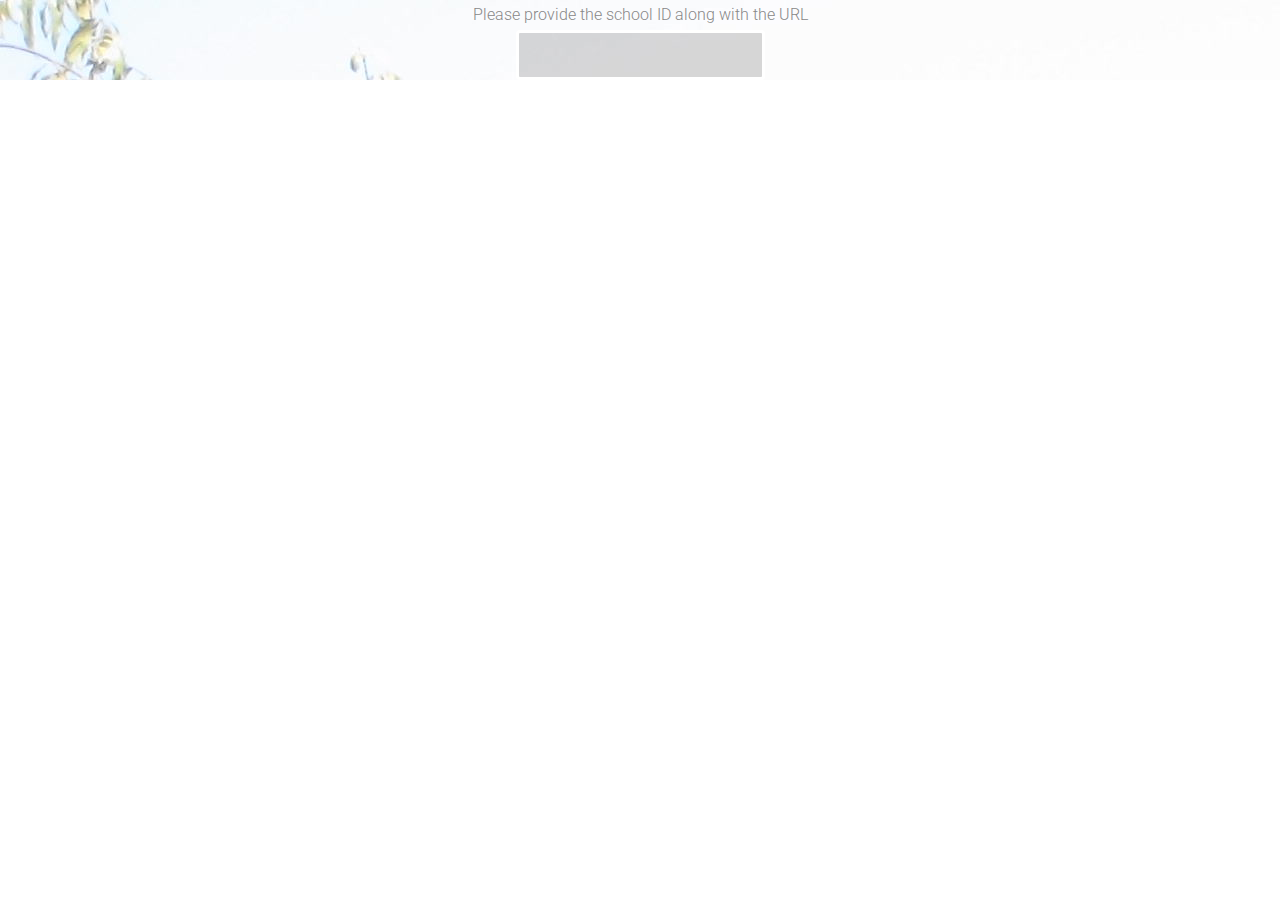
<file: src/main/webapp/index.html>
<!DOCTYPE html>
<html lang="en">

    <head>

        <meta charset="utf-8">
        <meta http-equiv="X-UA-Compatible" content="IE=edge">
        <meta name="viewport" content="width=device-width, initial-scale=1">
        <title>calypso</title>
	
        <!-- CSS -->
        <link rel="stylesheet" href="http://fonts.googleapis.com/css?family=Roboto:400,100,300,500">
        <link rel="stylesheet" href="3rd_Party/bootstrap/css/bootstrap.min.css">
        <link rel="stylesheet" href="3rd_Party/multiselect/css/multiselect.css">
        <link rel="stylesheet" href="3rd_Party/font-awesome/css/font-awesome.min.css">
        <link rel="stylesheet" href="3rd_Party/ui-grid/css/ui-grid.min.css">
		<link rel="stylesheet" href="css/form-elements.css">
        <link rel="stylesheet" href="css/loginstyle.css">

        <!-- HTML5 Shim and Respond.js IE8 support of HTML5 elements and media queries -->
        <!-- WARNING: Respond.js doesn't work if you view the page via file:// -->
        <!--[if lt IE 9]>
            <script src="https://oss.maxcdn.com/libs/html5shiv/3.7.0/html5shiv.js"></script>
            <script src="https://oss.maxcdn.com/libs/respond.js/1.4.2/respond.min.js"></script>
        <![endif]-->

        <!-- Favicon and touch icons -->
        <link rel="shortcut icon" href="ico/favicon.png">
        <link rel="apple-touch-icon-precomposed" sizes="144x144" href="ico/apple-touch-icon-144-precomposed.png">
        <link rel="apple-touch-icon-precomposed" sizes="114x114" href="ico/apple-touch-icon-114-precomposed.png">
        <link rel="apple-touch-icon-precomposed" sizes="72x72" href="ico/apple-touch-icon-72-precomposed.png">
        <link rel="apple-touch-icon-precomposed" href="ico/apple-touch-icon-57-precomposed.png">

		<!-- Javascript -->
        <script src="3rd_Party/jQuery/jquery-1.11.1.min.js"></script>
        <script src="3rd_Party/bootstrap/js/bootstrap.min.js"></script>
        <script src="3rd_Party/jQuery/jquery.backstretch.min.js"></script>
        <script src="3rd_Party/angularjs/angularjs.js"></script>
        <script src="3rd_Party/angularjs/angular-route.js"></script>
        <script src="3rd_Party/angularjs/angular-touch.js"></script>
        <script src="3rd_Party/angularjs/angular-animate.js"></script>
        <script src="3rd_Party/csv/csv.js"></script>
        <script src="3rd_Party/ui-grid/js/ui-grid.min.js"></script>
        <script src="3rd_Party/pdfmake/pdfmake.js"></script>
        <script src="3rd_Party/fonts/vfs_fonts.js"></script>
        <script src="3rd_Party/multiselect/js/multiselect.js"></script>
        
        
        
        <script src="js/config.js"></script>
        <script src="js/index.js"></script>
        <script src="js/scripts.js"></script>
        <script src="js/LoginPage.js"></script>
        <script src="js/services/LoginService.js"></script>
        <script src="js/services/AdminService.js"></script>
        <script src="js/services/StudentService.js"></script>
        <script type="text/javascript" src="js/AdminPageNewRegistration.js"></script>
        <script type="text/javascript" src="js/AdminPageMetaData.js"></script>
        <script type="text/javascript" src="js/AdminPageMarksSheet.js"></script>
        <script type="text/javascript" src="js/AdminPageAttendanceSheet.js"></script>
        <script type="text/javascript" src="js/AdminPageTimeTable.js"></script>
        <script type="text/javascript" src="js/AdminPageMessage.js"></script>
        
        <script type="text/javascript" src="js/StudentMessagePage.js"></script>
        <script type="text/javascript" src="js/StudentProfilePage.js"></script>
        
        <!--[if lt IE 10]>
            <script src="assets/js/placeholder.js"></script>
        <![endif]-->
    </head>

    <body ng-app="calypso" ng-view>

        <!-- Top content -->
        <div class="top-content">
        	
            <div class="inner-bg">
                <div class="container">
                    <!-- <div class="row">
                        <div class="col-sm-8 col-sm-offset-2 text">
                            <h1><strong>Bootstrap</strong> Login Form</h1>
                            <div class="description">
                            	<p>
	                            	This is a free responsive login form made with Bootstrap. 
	                            	Download it on <a href="http://azmind.com"><strong>AZMIND</strong></a>, customize and use it as you like!
                            	</p>
                            </div> 
                        </div> 
                    </div> -->
                    <div class="row" ng-controller="login">
                        <div class="col-sm-6 col-sm-offset-3 form-box">
                        	<div class="form-top">
                        		<div class="form-top-left">
                        			<h3>Login to Calypso</h3>
                            		<p>Enter your username and password to log on:</p>
                        		</div>
                        		<div class="form-top-right">
                        			<i class="fa fa-lock"></i>
                        		</div>
                            </div>
                            <div class="form-bottom">
 								<div style="color: white; background-color:green; text-align: center" ng-show="authenticationSuccess">Authentication Success</div>
                            	<div style="color: white; background-color:red; text-align:center" ng-show="authenticationFailure">Username/Password is wrong</div>
			                    <br/>
			                    <form role="form" action="" method="post" class="login-form">
			                    	<div class="form-group">
			                    		<label class="sr-only" for="form-username">Username</label>
			                        	<input id="username" type="text" ng-model="username" name="form-username" placeholder="Username..." class="form-username form-control" id="form-username">
			                        </div>
			                        <div class="form-group">
			                        	<label class="sr-only" for="form-password">Password</label>
			                        	<input type="password" ng-model="password" name="form-password" placeholder="Password..." class="form-password form-control" id="form-password">
			                        </div>
			                        <button ng-click="Login(); active = !active" class="btn3d btn btn-default btn-lg" prevent-default>Sign in!</button>
			                        <a href="" style="float:right; color:white"> Forgot Password? <b>click here</b></a>
			                    </form>
		                    </div>
                        </div>
                    </div>
                    
                    <!-- <div class="row">
                        <div class="col-sm-6 col-sm-offset-3 social-login">
                        	<h3>...or login with:</h3>
                        	<div class="social-login-buttons">
	                        	<a class="btn btn-link-2" href="#">
	                        		<i class="fa fa-facebook"></i> Facebook
	                        	</a>
	                        	<a class="btn btn-link-2" href="#">
	                        		<i class="fa fa-twitter"></i> Twitter
	                        	</a>
	                        	<a class="btn btn-link-2" href="#">
	                        		<i class="fa fa-google-plus"></i> Google Plus
	                        	</a>
                        	</div>
                        </div>
                    </div> -->
                </div>
            </div>
            
            
        </div>

    </body>

</html>
</file>
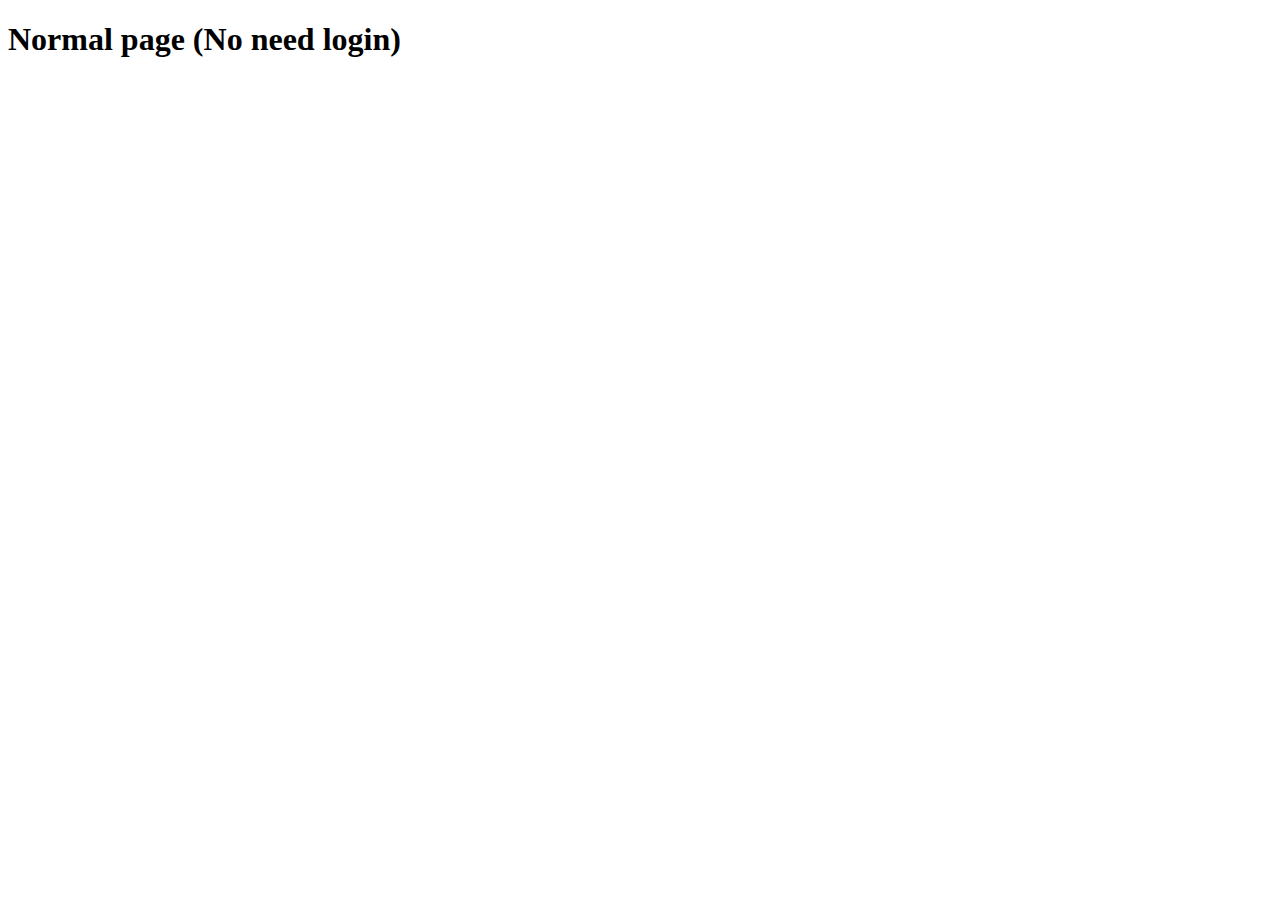
<file: src/main/resources/templates/about.html>
<!DOCTYPE HTML>
<html xmlns:th="http://www.thymeleaf.org">
<head>
    <div th:replace="fragments/header :: header-css"/>
</head>
<body>

<div th:replace="fragments/header :: header"/>

<div class="container">

    <div class="starter-template">
        <h1>Normal page (No need login)</h1>
    </div>

</div>
<!-- /.container -->

<div th:replace="fragments/footer :: footer"/>

</body>
</html>
</file>
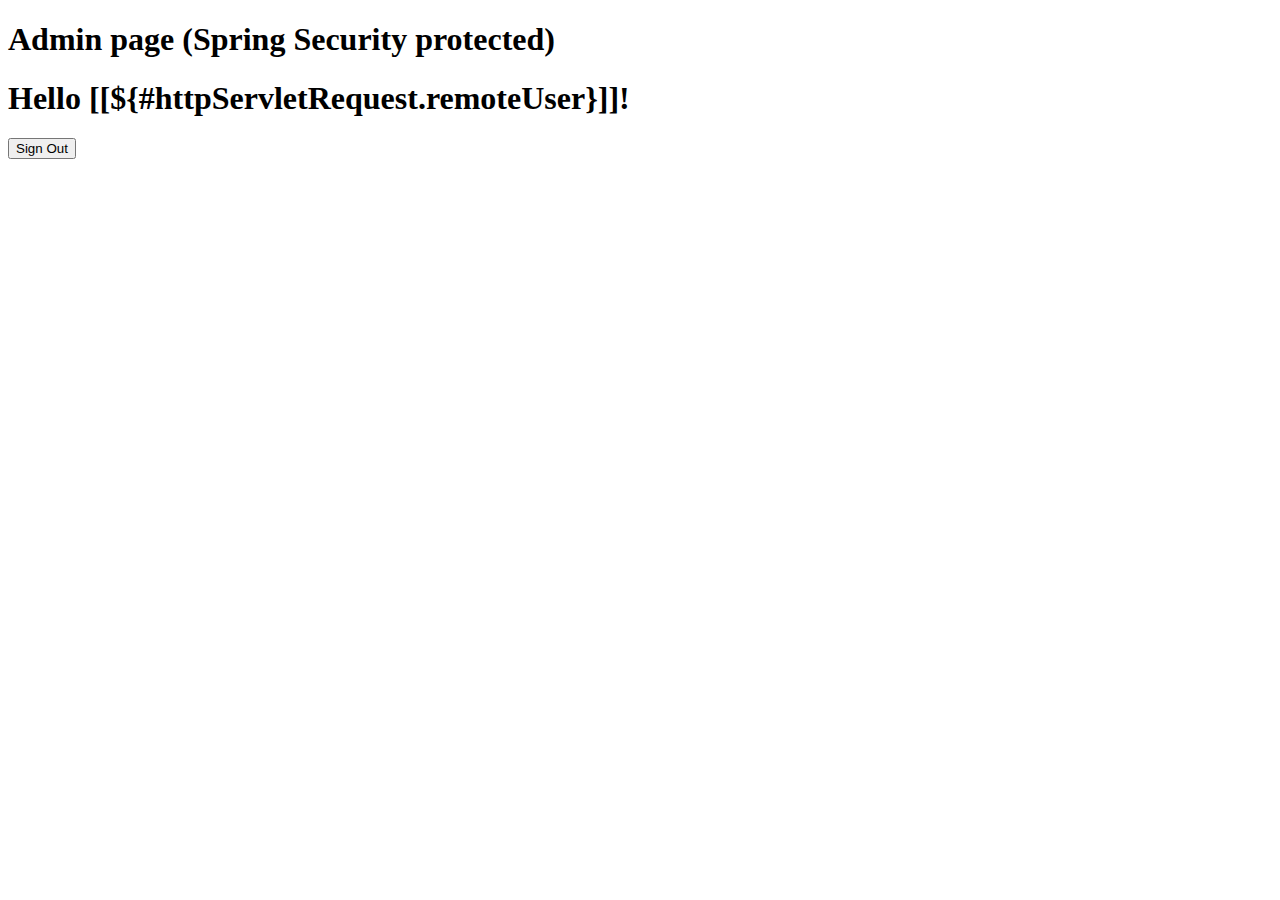
<file: src/main/resources/templates/admin.html>
<!DOCTYPE HTML>
<html xmlns:th="http://www.thymeleaf.org">
<head>
    <div th:replace="fragments/header :: header-css"/>
</head>
<body>

<div th:replace="fragments/header :: header"/>

<div class="container">

    <div class="starter-template">
        <h1>Admin page (Spring Security protected)</h1>

        <h1 th:inline="text">Hello [[${#httpServletRequest.remoteUser}]]!</h1>
        <form th:action="@{/logout}" method="post">
            <input type="submit" value="Sign Out"/>
        </form>

    </div>

</div>
<!-- /.container -->

<div th:replace="fragments/footer :: footer"/>

</body>
</html>
</file>
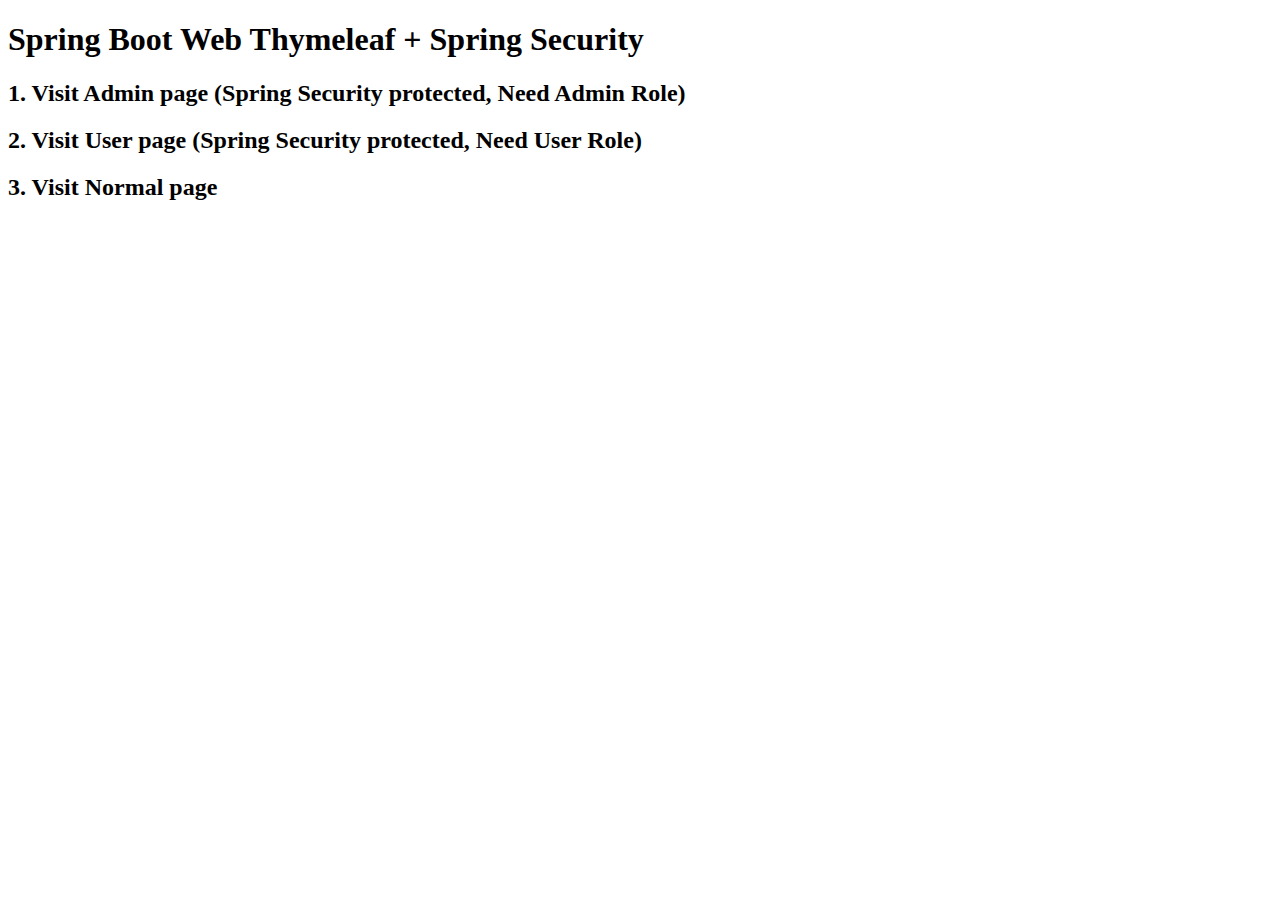
<file: src/main/resources/templates/home.html>
<!DOCTYPE HTML>
<html xmlns:th="http://www.thymeleaf.org">
<head>
    <title>Spring Boot Thymeleaf + Spring Security</title>

    <div th:replace="fragments/header :: header-css"/>

</head>
<body>

<div th:replace="fragments/header :: header"/>

<div class="container">

    <div class="starter-template">
        <h1>Spring Boot Web Thymeleaf + Spring Security</h1>
        <h2>1. Visit <a th:href="@{/admin}">Admin page (Spring Security protected, Need Admin Role)</a></h2>
        <h2>2. Visit <a th:href="@{/user}">User page (Spring Security protected, Need User Role)</a></h2>
        <h2>3. Visit <a th:href="@{/about}">Normal page</a></h2>
    </div>

</div>
<!-- /.container -->

<div th:replace="fragments/footer :: footer"/>

</body>
</html>
</file>
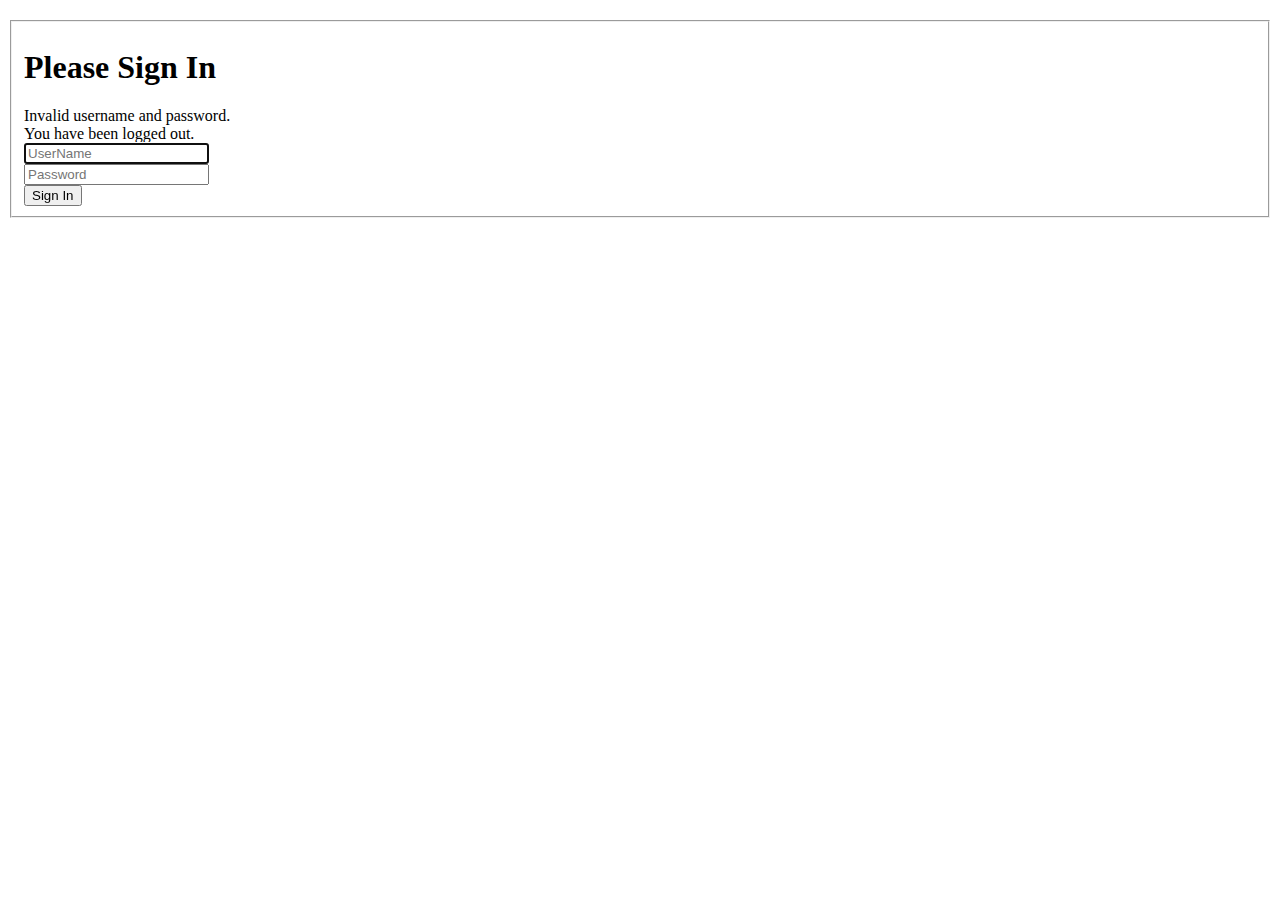
<file: src/main/resources/templates/login.html>
<!DOCTYPE html>
<html xmlns="http://www.w3.org/1999/xhtml" xmlns:th="http://www.thymeleaf.org"
>
<head>
    <title>Spring Security Example </title>
    <div th:replace="fragments/header :: header-css"/>
</head>
<body>

<div th:replace="fragments/header :: header"/>

<div class="container">

    <div class="row" style="margin-top:20px">
        <div class="col-xs-12 col-sm-8 col-md-6 col-sm-offset-2 col-md-offset-3">
            <form th:action="@{/login}" method="post">
                <fieldset>
                    <h1>Please Sign In</h1>

                    <div th:if="${param.error}">
                        <div class="alert alert-danger">
                            Invalid username and password.
                        </div>
                    </div>
                    <div th:if="${param.logout}">
                        <div class="alert alert-info">
                            You have been logged out.
                        </div>
                    </div>

                    <div class="form-group">
                        <input type="text" name="username" id="username" class="form-control input-lg"
                               placeholder="UserName" required="true" autofocus="true"/>
                    </div>
                    <div class="form-group">
                        <input type="password" name="password" id="password" class="form-control input-lg"
                               placeholder="Password" required="true"/>
                    </div>

                    <div class="row">
                        <div class="col-xs-6 col-sm-6 col-md-6">
                            <input type="submit" class="btn btn-lg btn-primary btn-block" value="Sign In"/>
                        </div>
                        <div class="col-xs-6 col-sm-6 col-md-6">
                        </div>
                    </div>
                </fieldset>
            </form>
        </div>
    </div>

</div>

<div th:replace="fragments/footer :: footer"/>

</body>
</html>
</file>
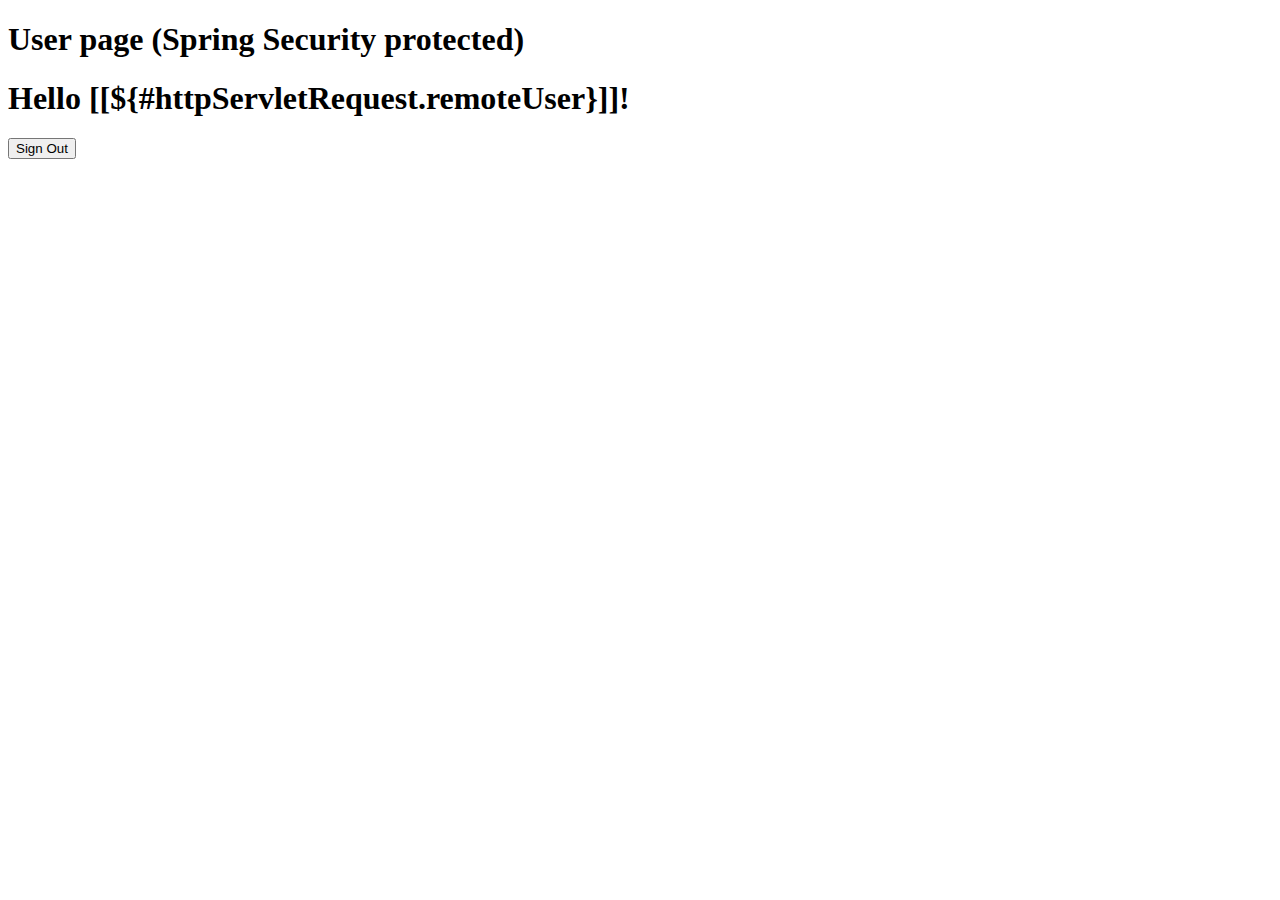
<file: src/main/resources/templates/user.html>
<!DOCTYPE HTML>
<html xmlns:th="http://www.thymeleaf.org">
<head>
    <div th:replace="fragments/header :: header-css"/>
</head>
<body>

<div th:replace="fragments/header :: header"/>

<div class="container">

    <div class="starter-template">
        <h1>User page (Spring Security protected)</h1>

        <h1 th:inline="text">Hello [[${#httpServletRequest.remoteUser}]]!</h1>
        <form th:action="@{/logout}" method="post">
            <input type="submit" value="Sign Out"/>
        </form>

    </div>

</div>
<!-- /.container -->
<div th:replace="fragments/footer :: footer"/>

</body>
</html>
</file>
<file: src/main/webapp/3rd_Party/multiselect/css/multiselect.css>
/* 
 * Don't modify things marked with ! - unless you know what you're doing
 */

/* ! vertical layout */
.multiSelect .vertical {
    float: none;        
}

/* ! horizontal layout */
.multiSelect .horizontal:not(.multiSelectGroup) {
    float: left;
}

/* ! create a "row" */
.multiSelect .line {
    padding:  2px 0px 4px 0px;
    max-height: 30px;   
    overflow: hidden;
    box-sizing: content-box;
}

/* ! create a "column" */
.multiSelect .acol {
    display: inline-block;    
    min-width: 12px;
}

/* ! */
.multiSelect .inlineBlock {
    display: inline-block;
}

/* the multiselect button */
.multiSelect > button {
    display: inline-block;
    position: relative;
    text-align: center;    
    cursor: pointer;
    border: 1px solid #c6c6c6;    
    padding: 1px 8px 1px 8px;    
    font-size: 14px;
    min-height : 38px !important;
    border-radius: 4px;
    color: #555;   
    -webkit-user-select: none;
    -moz-user-select: none;
    -ms-user-select: none;
    -o-user-select: none;
    user-select: none; 
    white-space:normal;
    background-color: #fff;
    background-image: linear-gradient(#fff, #f7f7f7);      
}

/* button: hover */
.multiSelect > button:hover {    
    background-image: linear-gradient(#fff, #e9e9e9);    
}

/* button: disabled */
.multiSelect > button:disabled {
    background-image: linear-gradient(#fff, #fff);      
    border: 1px solid #ddd;    
    color: #999;
}

/* button: clicked */
.multiSelect .buttonClicked {
    box-shadow: 0 2px 5px rgba(0, 0, 0, 0.15) inset, 0 1px 2px rgba(0, 0, 0, 0.05);
}

/* labels on the button */
.multiSelect .buttonLabel {
    display: inline-block;
    padding: 5px 0px 5px 0px; 
}

/* downward pointing arrow */
.multiSelect .caret {
    display: inline-block;
    width: 0;
    height: 0;
    margin: 0px 0px 1px 12px  !important;    
    vertical-align: middle;
    border-top: 4px solid #333;
    border-right: 4px solid transparent;
    border-left: 4px solid transparent;
    border-bottom: 0 dotted; 
}

/* the main checkboxes and helper layer */
.multiSelect .checkboxLayer {
    background-color: #fff;
    position: absolute;
    z-index: 999;
    border: 1px solid rgba(0, 0, 0, 0.15);
    border-radius: 4px;
    -webkit-box-shadow: 0 6px 12px rgba(0, 0, 0, 0.175);
    box-shadow: 0 6px 12px rgba(0, 0, 0, 0.175);    
    min-width:278px;
    display: none !important;    
}

/* container of helper elements */
.multiSelect .helperContainer {
    border-bottom: 1px solid #ddd;
    padding: 8px 8px 0px 8px;    
}

/* helper buttons (select all, none, reset); */
.multiSelect .helperButton {
    display: inline;
    text-align: center;
    cursor: pointer;
    border: 1px solid #ccc;
    height: 26px;
    font-size: 13px;
    border-radius: 2px;
    color: #666;    
    background-color: #f1f1f1;
    line-height: 1.6;
    margin: 0px 0px 8px 0px;
}

.multiSelect .helperButton.reset{
    float: right;
}

.multiSelect .helperButton:not( .reset ) {
    margin-right: 4px;    
}

/* clear button */
.multiSelect .clearButton {
    position: absolute;
    display: inline;
    text-align: center;
    cursor: pointer;
    border: 1px solid #ccc;
    height: 22px;
    width: 22px;
    font-size: 13px;
    border-radius: 2px;
    color: #666;    
    background-color: #f1f1f1;
    line-height: 1.4;
    right : 2px;
    top: 4px;
}

/* filter */
.multiSelect .inputFilter {
    border-radius: 2px; 
    border: 1px solid #ccc;
    height: 26px;
    font-size: 14px;
    width:100%;    
    padding-left:7px;
    -webkit-box-sizing: border-box; /* Safari/Chrome, other WebKit */
    -moz-box-sizing: border-box;    /* Firefox, other Gecko */
    box-sizing: border-box;         /* Opera/IE 8+ */    
    color: #888;
    margin: 0px 0px 8px 0px;
    -webkit-box-shadow: inset 0 1px 1px rgba(0, 0, 0, .075);
            box-shadow: inset 0 1px 1px rgba(0, 0, 0, .075);
}

/* helper elements on hover & focus */
.multiSelect .clearButton:hover,
.multiSelect .helperButton:hover {
    border: 1px solid #ccc;
    color: #999;    
    background-color: #f4f4f4;    
}
.multiSelect .helperButton:disabled {
    color: #ccc;    
    border: 1px solid #ddd;
}

.multiSelect .clearButton:focus,
.multiSelect .helperButton:focus,
.multiSelect .inputFilter:focus {
    border: 1px solid #66AFE9 !important;
    outline: 0;
    -webkit-box-shadow: inset 0 0 1px rgba(0,0,0,.065), 0 0 5px rgba(102, 175, 233, .6) !important;
            box-shadow: inset 0 0 1px rgba(0,0,0,.065), 0 0 5px rgba(102, 175, 233, .6) !important;
}

/* container of multi select items */
.multiSelect .checkBoxContainer {
    display: block;
    padding: 8px;   
    overflow: hidden;
}

/* ! to show / hide the checkbox layer above */
.multiSelect .show {
    display: block !important;
}

/* item labels */
.multiSelect .multiSelectItem {
    display: block;
    padding: 3px;
    color: #444;       
    white-space: nowrap;
    -webkit-user-select: none;
    -moz-user-select: none;
    -ms-user-select: none;
    -o-user-select: none;
    user-select: none;      
    border: 1px solid transparent;
    position: relative;
    min-width:278px;    
    min-height: 32px;    
}

/* Styling on selected items */
.multiSelect .multiSelectItem:not(.multiSelectGroup).selected
{
    background-image: linear-gradient( #e9e9e9, #f1f1f1 );    
    color: #555;        
    cursor: pointer;        
    border-top: 1px solid #e4e4e4;
    border-left: 1px solid #e4e4e4;    
    border-right: 1px solid #d9d9d9;            
}

.multiSelect .multiSelectItem .acol label {
    display: inline-block;
    padding-right: 30px;    
    margin: 0px;
    font-weight: normal;    
    line-height: normal;
}

/* item labels focus on mouse hover */
.multiSelect .multiSelectItem:hover, 
.multiSelect .multiSelectGroup:hover {
    background-image: linear-gradient( #c1c1c1, #999 ) !important;    
    color: #fff !important;    
    cursor: pointer;        
    border: 1px solid #ccc !important;
}

/* item labels focus using keyboard */
.multiSelect .multiSelectFocus { 
    background-image: linear-gradient( #c1c1c1, #999 ) !important;    
    color: #fff !important;    
    cursor: pointer;        
    border: 1px solid #ccc !important;
}

/* change mouse pointer into the pointing finger */
.multiSelect .multiSelectItem span:hover, 
.multiSelect .multiSelectGroup span:hover
{    
    cursor: pointer;  
}

/* ! group labels */
.multiSelect .multiSelectGroup {    
    display: block;
    clear: both;
}

/* right-align the tick mark (&#10004;) */
.multiSelect .tickMark {
    display:inline-block; 
    position: absolute; 
    right: 10px; 
    top: 7px;
    font-size: 10px;          
}

/* hide the original HTML checkbox away */
.multiSelect .checkbox {    
    color: #ddd !important;    
    position: absolute;
    left: -9999px;
    cursor: pointer;    
}

/* checkboxes currently disabled */
.multiSelect .disabled, 
.multiSelect .disabled:hover,
.multiSelect .disabled label input:hover ~ span {
    color: #c4c4c4 !important;
    cursor: not-allowed !important;
}

/* If you use images in button / checkbox label, you might want to change the image style here. */
.multiSelect img {
    vertical-align: middle;
    margin-bottom:0px;
    max-height: 22px;
    max-width:22px;
}
Contact GitHub API Training Shop Blog About
© 2017 GitHub, Inc. Terms Privacy Security Status Help
</file>
<file: src/main/webapp/css/form-elements.css>
input[type="text"], 
input[type="password"], 
textarea, 
textarea.form-control {
	height: 50px;
    margin: 0;
    padding: 0 20px;
    vertical-align: middle;
    background: #fff;
    border: 3px solid #fff;
    font-family: 'Roboto', sans-serif;
    font-size: 16px;
    font-weight: 300;
    line-height: 50px;
    color: #888;
    -moz-border-radius: 4px; -webkit-border-radius: 4px; border-radius: 4px;
    -moz-box-shadow: none; -webkit-box-shadow: none; box-shadow: none;
    -o-transition: all .3s; -moz-transition: all .3s; -webkit-transition: all .3s; -ms-transition: all .3s; transition: all .3s;
}

textarea, 
textarea.form-control {
	padding-top: 10px;
	padding-bottom: 10px;
	line-height: 30px;
}

input[type="text"]:focus, 
input[type="password"]:focus, 
textarea:focus, 
textarea.form-control:focus {
	outline: 0;
	background: #fff;
    border: 3px solid #fff;
    -moz-box-shadow: none; -webkit-box-shadow: none; box-shadow: none;
}

input[type="text"]:-moz-placeholder, input[type="password"]:-moz-placeholder, 
textarea:-moz-placeholder, textarea.form-control:-moz-placeholder { color: #888; }

input[type="text"]:-ms-input-placeholder, input[type="password"]:-ms-input-placeholder, 
textarea:-ms-input-placeholder, textarea.form-control:-ms-input-placeholder { color: #888; }

input[type="text"]::-webkit-input-placeholder, input[type="password"]::-webkit-input-placeholder, 
textarea::-webkit-input-placeholder, textarea.form-control::-webkit-input-placeholder { color: #888; }



button.btn {
	height: 50px;
    margin: 0;
    padding: 0 20px;
    vertical-align: middle;
    background: #de615e;
    border: 0;
    font-family: 'Roboto', sans-serif;
    font-size: 16px;
    font-weight: 300;
    line-height: 50px;
    color: #fff;
    -moz-border-radius: 4px; -webkit-border-radius: 4px; border-radius: 4px;
    text-shadow: none;
    -moz-box-shadow: none; -webkit-box-shadow: none; box-shadow: none;
    -o-transition: all .3s; -moz-transition: all .3s; -webkit-transition: all .3s; -ms-transition: all .3s; transition: all .3s;
}

button.btn:hover { opacity: 0.6; color: #fff; }

button.btn:active { outline: 0; opacity: 0.6; color: #fff; -moz-box-shadow: none; -webkit-box-shadow: none; box-shadow: none; }

button.btn:focus { outline: 0; opacity: 0.6; background: #de615e; color: #fff; }

button.btn:active:focus, button.btn.active:focus { outline: 0; opacity: 0.6; background: black; color: #fff; }

.btn3d {
    transition:all .08s linear;
    position:relative;
    outline:medium none;
    -moz-outline-style:none;
    border:0px;
    margin-right:10px;
    margin-top:15px;
}
.btn3d:focus {
    outline:medium none;
    -moz-outline-style:none;
}
.btn3d:active {
    top:9px;
}
.btn-default {
    box-shadow:0 0 0 1px #ebebeb inset, 0 0 0 2px rgba(255,255,255,0.15) inset, 0 8px 0 0 #adadad, 0 8px 0 1px rgba(0,0,0,0.4), 0 8px 8px 1px rgba(0,0,0,0.5);
    background-color:#fff;
}
</file>
<file: src/main/webapp/css/loginstyle.css>
body {
    font-family: 'Roboto', sans-serif;
    font-size: 16px;
    font-weight: 300;
    color: #888;
    line-height: 30px;
    text-align: center;
}

strong { font-weight: 500; }

a, a:hover, a:focus {
	color: #de615e;
	text-decoration: none;
    -o-transition: all .3s; -moz-transition: all .3s; -webkit-transition: all .3s; -ms-transition: all .3s; transition: all .3s;
}

h1, h2 {
	margin-top: 10px;
	font-size: 38px;
    font-weight: 100;
    color: #555;
    line-height: 50px;
}

h3 {
	font-size: 22px;
    font-weight: 300;
    color: #555;
    line-height: 30px;
}

img { max-width: 100%; }

::-moz-selection { background: #de615e; color: #fff; text-shadow: none; }
::selection { background: #de615e; color: #fff; text-shadow: none; }


.btn-link-1 {
	display: inline-block;
	height: 50px;
	margin: 5px;
	padding: 16px 20px 0 20px;
	background: #de615e;
	font-size: 16px;
    font-weight: 300;
    line-height: 16px;
    color: #fff;
    -moz-border-radius: 4px; -webkit-border-radius: 4px; border-radius: 4px;
}
.btn-link-1:hover, .btn-link-1:focus, .btn-link-1:active { outline: 0; opacity: 0.6; color: #fff; }

.btn-link-1.btn-link-1-facebook { background: #4862a3; }
.btn-link-1.btn-link-1-twitter { background: #55acee; }
.btn-link-1.btn-link-1-google-plus { background: #dd4b39; }

.btn-link-1 i {
	padding-right: 5px;
	vertical-align: middle;
	font-size: 20px;
	line-height: 20px;
}

.btn-link-2 {
	display: inline-block;
	height: 50px;
	margin: 5px;
	padding: 15px 20px 0 20px;
	background: rgba(0, 0, 0, 0.3);
	border: 1px solid #fff;
	font-size: 16px;
    font-weight: 300;
    line-height: 16px;
    color: #fff;
    -moz-border-radius: 4px; -webkit-border-radius: 4px; border-radius: 4px;
}
.btn-link-2:hover, .btn-link-2:focus, 
.btn-link-2:active, .btn-link-2:active:focus { outline: 0; opacity: 0.6; background: rgba(0, 0, 0, 0.3); color: #fff; }


/***** Top content *****/

.inner-bg {
    padding: 100px 0 170px 0;
}

.top-content .text {
	color: #fff;
}

.top-content .text h1 { color: #fff; }

.top-content .description {
	margin: 20px 0 10px 0;
}

.top-content .description p { opacity: 0.8; }

.top-content .description a {
	color: #fff;
}
.top-content .description a:hover, 
.top-content .description a:focus { border-bottom: 1px dotted #fff; }

.form-box {
	margin-top: 35px;
}

.form-top {
	overflow: hidden;
	padding: 0 25px 15px 25px;
	background: #444;
	background: rgba(0, 0, 0, 0.65);
	-moz-border-radius: 4px 4px 0 0; -webkit-border-radius: 4px 4px 0 0; border-radius: 4px 4px 0 0;
	text-align: left;
}

.form-top-left {
	float: left;
	width: 75%;
	padding-top: 25px;
}

.form-top-left h3 { margin-top: 0; color: #fff; }
.form-top-left p { opacity: 0.8; color: #fff; }

.form-top-right {
	float: left;
	width: 25%;
	padding-top: 5px;
	font-size: 66px;
	color: #fff;
	line-height: 100px;
	text-align: right;
	opacity: 0.3;
}

.form-bottom {
	padding: 25px 25px 30px 25px;
	background: #444;
	background: rgba(0, 0, 0, 0.6);
	-moz-border-radius: 0 0 4px 4px; -webkit-border-radius: 0 0 4px 4px; border-radius: 0 0 4px 4px;
	text-align: left;
}

.form-bottom form textarea {
	height: 100px;
}

.form-bottom form button.btn {
	width: 100%;
}

.form-bottom form .input-error {
	border-color: #de615e;
}

.social-login {
	margin-top: 35px;
}

.social-login h3 {
	color: #fff;
}

.social-login-buttons {
	margin-top: 25px;
}


/***** Media queries *****/

@media (min-width: 992px) and (max-width: 1199px) {}

@media (min-width: 768px) and (max-width: 991px) {}

@media (max-width: 767px) {
	
	.inner-bg { padding: 60px 0 110px 0; }

}

@media (max-width: 415px) {
	
	h1, h2 { font-size: 32px; }

}
</file>
<file: src/main/webapp/3rd_Party/ui-grid/css/ui-grid.min.css>
/*!
 * ui-grid - v4.0.6 - 2017-06-14
 * Copyright (c) 2017 ; License: MIT 
 */#ui-grid-twbs #ui-grid-twbs .form-horizontal .form-group:before,#ui-grid-twbs #ui-grid-twbs .form-horizontal .form-group:after,#ui-grid-twbs #ui-grid-twbs .btn-toolbar:before,#ui-grid-twbs #ui-grid-twbs .btn-toolbar:after,#ui-grid-twbs #ui-grid-twbs .btn-group-vertical>.btn-group:before,#ui-grid-twbs #ui-grid-twbs .btn-group-vertical>.btn-group:after{content:" ";display:table}#ui-grid-twbs #ui-grid-twbs .form-horizontal .form-group:after,#ui-grid-twbs #ui-grid-twbs .btn-toolbar:after,#ui-grid-twbs #ui-grid-twbs .btn-group-vertical>.btn-group:after{clear:both}.ui-grid{border:1px solid #d4d4d4;box-sizing:content-box;-webkit-border-radius:0;-moz-border-radius:0;border-radius:0;-webkit-transform:translateZ(0);-moz-transform:translateZ(0);-o-transform:translateZ(0);-ms-transform:translateZ(0);transform:translateZ(0)}.ui-grid-vertical-bar{position:absolute;right:0;width:0}.ui-grid-header-cell:not(:last-child) .ui-grid-vertical-bar,.ui-grid-cell:not(:last-child) .ui-grid-vertical-bar{width:1px}.ui-grid-scrollbar-placeholder{background-color:transparent}.ui-grid-header-cell:not(:last-child) .ui-grid-vertical-bar{background-color:#d4d4d4}.ui-grid-cell:not(:last-child) .ui-grid-vertical-bar{background-color:#d4d4d4}.ui-grid-header-cell:last-child .ui-grid-vertical-bar{right:-1px;width:1px;background-color:#d4d4d4}.ui-grid-clearfix:before,.ui-grid-clearfix:after{content:"";display:table}.ui-grid-clearfix:after{clear:both}.ui-grid-invisible{visibility:hidden}.ui-grid-contents-wrapper{position:relative;height:100%;width:100%}.ui-grid-sr-only{position:absolute;width:1px;height:1px;margin:-1px;padding:0;overflow:hidden;clip:rect(0, 0, 0, 0);border:0}.ui-grid-top-panel-background{background:#f3f3f3;background:-webkit-gradient(linear, left bottom, left top, color-stop(0, #eee), color-stop(1, #fff));background:-ms-linear-gradient(bottom, #eee, #fff);background:-moz-linear-gradient(center bottom, #eee 0, #fff 100%);background:-o-linear-gradient(#fff, #eee);filter:progid:DXImageTransform.Microsoft.gradient(startColorstr='#ffffff', endColorstr='#eeeeee', GradientType=0)}.ui-grid-header{border-bottom:1px solid #d4d4d4;box-sizing:border-box}.ui-grid-top-panel{position:relative;overflow:hidden;font-weight:bold;background:#f3f3f3;background:-webkit-gradient(linear, left bottom, left top, color-stop(0, #eee), color-stop(1, #fff));background:-ms-linear-gradient(bottom, #eee, #fff);background:-moz-linear-gradient(center bottom, #eee 0, #fff 100%);background:-o-linear-gradient(#fff, #eee);filter:progid:DXImageTransform.Microsoft.gradient(startColorstr='#ffffff', endColorstr='#eeeeee', GradientType=0);-webkit-border-top-right-radius:-1px;-webkit-border-bottom-right-radius:0;-webkit-border-bottom-left-radius:0;-webkit-border-top-left-radius:-1px;-moz-border-radius-topright:-1px;-moz-border-radius-bottomright:0;-moz-border-radius-bottomleft:0;-moz-border-radius-topleft:-1px;border-top-right-radius:-1px;border-bottom-right-radius:0;border-bottom-left-radius:0;border-top-left-radius:-1px;-moz-background-clip:padding-box;-webkit-background-clip:padding-box;background-clip:padding-box}.ui-grid-header-viewport{overflow:hidden}.ui-grid-header-canvas:before,.ui-grid-header-canvas:after{content:"";display:table;line-height:0}.ui-grid-header-canvas:after{clear:both}.ui-grid-header-cell-wrapper{position:relative;display:table;box-sizing:border-box;height:100%}.ui-grid-header-cell-row{display:table-row;position:relative}.ui-grid-header-cell{position:relative;box-sizing:border-box;background-color:inherit;border-right:1px solid;border-color:#d4d4d4;display:table-cell;-webkit-user-select:none;-moz-user-select:none;-ms-user-select:none;user-select:none;width:0}.ui-grid-header-cell:last-child{border-right:0}.ui-grid-header-cell .sortable{cursor:pointer}.ui-grid-header-cell .ui-grid-sort-priority-number{margin-left:-8px}.ui-grid-header .ui-grid-vertical-bar{top:0;bottom:0}.ui-grid-column-menu-button{position:absolute;right:1px;top:0}.ui-grid-column-menu-button .ui-grid-icon-angle-down{vertical-align:sub}.ui-grid-column-menu-button-last-col{margin-right:25px}.ui-grid-column-menu{position:absolute}.ui-grid-column-menu .ui-grid-menu .ui-grid-menu-mid.ng-hide-add,.ui-grid-column-menu .ui-grid-menu .ui-grid-menu-mid.ng-hide-remove{-webkit-transition:all .05s linear;-moz-transition:all .05s linear;-o-transition:all .05s linear;transition:all .05s linear;display:block !important}.ui-grid-column-menu .ui-grid-menu .ui-grid-menu-mid.ng-hide-add.ng-hide-add-active,.ui-grid-column-menu .ui-grid-menu .ui-grid-menu-mid.ng-hide-remove{-webkit-transform:translateY(-100%);-moz-transform:translateY(-100%);-o-transform:translateY(-100%);-ms-transform:translateY(-100%);transform:translateY(-100%)}.ui-grid-column-menu .ui-grid-menu .ui-grid-menu-mid.ng-hide-add,.ui-grid-column-menu .ui-grid-menu .ui-grid-menu-mid.ng-hide-remove.ng-hide-remove-active{-webkit-transform:translateY(0);-moz-transform:translateY(0);-o-transform:translateY(0);-ms-transform:translateY(0);transform:translateY(0)}.ui-grid-menu-button .ui-grid-menu .ui-grid-menu-mid.ng-hide-add,.ui-grid-menu-button .ui-grid-menu .ui-grid-menu-mid.ng-hide-remove{-webkit-transition:all .05s linear;-moz-transition:all .05s linear;-o-transition:all .05s linear;transition:all .05s linear;display:block !important}.ui-grid-menu-button .ui-grid-menu .ui-grid-menu-mid.ng-hide-add.ng-hide-add-active,.ui-grid-menu-button .ui-grid-menu .ui-grid-menu-mid.ng-hide-remove{-webkit-transform:translateY(-100%);-moz-transform:translateY(-100%);-o-transform:translateY(-100%);-ms-transform:translateY(-100%);transform:translateY(-100%)}.ui-grid-menu-button .ui-grid-menu .ui-grid-menu-mid.ng-hide-add,.ui-grid-menu-button .ui-grid-menu .ui-grid-menu-mid.ng-hide-remove.ng-hide-remove-active{-webkit-transform:translateY(0);-moz-transform:translateY(0);-o-transform:translateY(0);-ms-transform:translateY(0);transform:translateY(0)}.ui-grid-filter-container{padding:4px 10px;position:relative}.ui-grid-filter-container .ui-grid-filter-button{position:absolute;top:0;bottom:0;right:0}.ui-grid-filter-container .ui-grid-filter-button [class^="ui-grid-icon"]{position:absolute;top:50%;line-height:32px;margin-top:-16px;right:10px;opacity:.66}.ui-grid-filter-container .ui-grid-filter-button [class^="ui-grid-icon"]:hover{opacity:1}.ui-grid-filter-container .ui-grid-filter-button-select{position:absolute;top:0;bottom:0;right:0}.ui-grid-filter-container .ui-grid-filter-button-select [class^="ui-grid-icon"]{position:absolute;top:50%;line-height:32px;margin-top:-16px;right:0;opacity:.66}.ui-grid-filter-container .ui-grid-filter-button-select [class^="ui-grid-icon"]:hover{opacity:1}input[type="text"].ui-grid-filter-input{padding:0;margin:0;border:0;width:100%;border:1px solid #d4d4d4;-webkit-border-top-right-radius:0;-webkit-border-bottom-right-radius:0;-webkit-border-bottom-left-radius:0;-webkit-border-top-left-radius:0;-moz-border-radius-topright:0;-moz-border-radius-bottomright:0;-moz-border-radius-bottomleft:0;-moz-border-radius-topleft:0;border-top-right-radius:0;border-bottom-right-radius:0;border-bottom-left-radius:0;border-top-left-radius:0;-moz-background-clip:padding-box;-webkit-background-clip:padding-box;background-clip:padding-box}input[type="text"].ui-grid-filter-input:hover{border:1px solid #d4d4d4}select.ui-grid-filter-select{padding:0;margin:0;border:0;width:90%;border:1px solid #d4d4d4;-webkit-border-top-right-radius:0;-webkit-border-bottom-right-radius:0;-webkit-border-bottom-left-radius:0;-webkit-border-top-left-radius:0;-moz-border-radius-topright:0;-moz-border-radius-bottomright:0;-moz-border-radius-bottomleft:0;-moz-border-radius-topleft:0;border-top-right-radius:0;border-bottom-right-radius:0;border-bottom-left-radius:0;border-top-left-radius:0;-moz-background-clip:padding-box;-webkit-background-clip:padding-box;background-clip:padding-box}select.ui-grid-filter-select:hover{border:1px solid #d4d4d4}.ui-grid-filter-cancel-button-hidden select.ui-grid-filter-select{width:100%}.ui-grid-render-container{position:inherit;-webkit-border-top-right-radius:0;-webkit-border-bottom-right-radius:0;-webkit-border-bottom-left-radius:0;-webkit-border-top-left-radius:0;-moz-border-radius-topright:0;-moz-border-radius-bottomright:0;-moz-border-radius-bottomleft:0;-moz-border-radius-topleft:0;border-top-right-radius:0;border-bottom-right-radius:0;border-bottom-left-radius:0;border-top-left-radius:0;-moz-background-clip:padding-box;-webkit-background-clip:padding-box;background-clip:padding-box}.ui-grid-render-container:focus{outline:none}.ui-grid-viewport{min-height:20px;position:relative;overflow-y:scroll;-webkit-overflow-scrolling:touch}.ui-grid-viewport:focus{outline:none !important}.ui-grid-canvas{position:relative;padding-top:1px}.ui-grid-row{clear:both}.ui-grid-row:nth-child(odd) .ui-grid-cell{background-color:#fdfdfd}.ui-grid-row:nth-child(even) .ui-grid-cell{background-color:#f3f3f3}.ui-grid-row:last-child .ui-grid-cell{border-bottom-color:#d4d4d4;border-bottom-style:solid}.ui-grid-no-row-overlay{position:absolute;top:0;bottom:0;left:0;right:0;margin:10%;background:#f3f3f3;background:-webkit-gradient(linear, left bottom, left top, color-stop(0, #eee), color-stop(1, #fff));background:-ms-linear-gradient(bottom, #eee, #fff);background:-moz-linear-gradient(center bottom, #eee 0, #fff 100%);background:-o-linear-gradient(#fff, #eee);filter:progid:DXImageTransform.Microsoft.gradient(startColorstr='#ffffff', endColorstr='#eeeeee', GradientType=0);-webkit-border-top-right-radius:0;-webkit-border-bottom-right-radius:0;-webkit-border-bottom-left-radius:0;-webkit-border-top-left-radius:0;-moz-border-radius-topright:0;-moz-border-radius-bottomright:0;-moz-border-radius-bottomleft:0;-moz-border-radius-topleft:0;border-top-right-radius:0;border-bottom-right-radius:0;border-bottom-left-radius:0;border-top-left-radius:0;-moz-background-clip:padding-box;-webkit-background-clip:padding-box;background-clip:padding-box;border:1px solid #d4d4d4;font-size:2em;text-align:center}.ui-grid-no-row-overlay>*{position:absolute;display:table;margin:auto 0;width:100%;top:0;bottom:0;left:0;right:0;opacity:.66}.ui-grid-cell{overflow:hidden;float:left;background-color:inherit;border-right:1px solid;border-color:#d4d4d4;box-sizing:border-box}.ui-grid-cell:last-child{border-right:0}.ui-grid-cell-contents{padding:5px;-moz-box-sizing:border-box;-webkit-box-sizing:border-box;box-sizing:border-box;white-space:nowrap;-ms-text-overflow:ellipsis;-o-text-overflow:ellipsis;text-overflow:ellipsis;overflow:hidden;height:100%}.ui-grid-cell-contents-hidden{visibility:hidden;width:0;height:0;display:none}.ui-grid-row .ui-grid-cell.ui-grid-row-header-cell{background-color:#f0f0ee;border-bottom:solid 1px #d4d4d4}.ui-grid-footer-panel-background{background:#f3f3f3;background:-webkit-gradient(linear, left bottom, left top, color-stop(0, #eee), color-stop(1, #fff));background:-ms-linear-gradient(bottom, #eee, #fff);background:-moz-linear-gradient(center bottom, #eee 0, #fff 100%);background:-o-linear-gradient(#fff, #eee);filter:progid:DXImageTransform.Microsoft.gradient(startColorstr='#ffffff', endColorstr='#eeeeee', GradientType=0)}.ui-grid-footer-panel{position:relative;border-bottom:1px solid #d4d4d4;border-top:1px solid #d4d4d4;overflow:hidden;font-weight:bold;background:#f3f3f3;background:-webkit-gradient(linear, left bottom, left top, color-stop(0, #eee), color-stop(1, #fff));background:-ms-linear-gradient(bottom, #eee, #fff);background:-moz-linear-gradient(center bottom, #eee 0, #fff 100%);background:-o-linear-gradient(#fff, #eee);filter:progid:DXImageTransform.Microsoft.gradient(startColorstr='#ffffff', endColorstr='#eeeeee', GradientType=0);-webkit-border-top-right-radius:-1px;-webkit-border-bottom-right-radius:0;-webkit-border-bottom-left-radius:0;-webkit-border-top-left-radius:-1px;-moz-border-radius-topright:-1px;-moz-border-radius-bottomright:0;-moz-border-radius-bottomleft:0;-moz-border-radius-topleft:-1px;border-top-right-radius:-1px;border-bottom-right-radius:0;border-bottom-left-radius:0;border-top-left-radius:-1px;-moz-background-clip:padding-box;-webkit-background-clip:padding-box;background-clip:padding-box}.ui-grid-grid-footer{float:left;width:100%}.ui-grid-footer-viewport{overflow:hidden}.ui-grid-footer-canvas{position:relative}.ui-grid-footer-canvas:before,.ui-grid-footer-canvas:after{content:"";display:table;line-height:0}.ui-grid-footer-canvas:after{clear:both}.ui-grid-footer-cell-wrapper{position:relative;display:table;box-sizing:border-box;height:100%}.ui-grid-footer-cell-row{display:table-row}.ui-grid-footer-cell{overflow:hidden;background-color:inherit;border-right:1px solid;border-color:#d4d4d4;box-sizing:border-box;display:table-cell}.ui-grid-footer-cell:last-child{border-right:0}input[type="text"].ui-grid-filter-input{padding:0;margin:0;border:0;width:100%;border:1px solid #d4d4d4;-webkit-border-top-right-radius:0;-webkit-border-bottom-right-radius:0;-webkit-border-bottom-left-radius:0;-webkit-border-top-left-radius:0;-moz-border-radius-topright:0;-moz-border-radius-bottomright:0;-moz-border-radius-bottomleft:0;-moz-border-radius-topleft:0;border-top-right-radius:0;border-bottom-right-radius:0;border-bottom-left-radius:0;border-top-left-radius:0;-moz-background-clip:padding-box;-webkit-background-clip:padding-box;background-clip:padding-box}input[type="text"].ui-grid-filter-input:hover{border:1px solid #d4d4d4}.ui-grid-menu-button{z-index:2;position:absolute;right:0;top:0;background:#f3f3f3;border:1px solid #d4d4d4;cursor:pointer;height:31px;font-weight:normal}.ui-grid-menu-button .ui-grid-icon-container{margin-top:3px}.ui-grid-menu-button .ui-grid-menu{right:0}.ui-grid-menu-button .ui-grid-menu .ui-grid-menu-mid{overflow:scroll;border:1px solid #d4d4d4}.ui-grid-menu{z-index:2;position:absolute;padding:0 10px 20px 10px;cursor:pointer;box-sizing:border-box}.ui-grid-menu .ui-grid-menu-inner{background:#f3f3f3;border:1px solid #d4d4d4;position:relative;white-space:nowrap;-webkit-border-radius:0;-moz-border-radius:0;border-radius:0;-webkit-box-shadow:0 10px 20px rgba(0, 0, 0, 0.2), inset 0 12px 12px -14px rgba(0, 0, 0, 0.2);-moz-box-shadow:0 10px 20px rgba(0, 0, 0, 0.2), inset 0 12px 12px -14px rgba(0, 0, 0, 0.2);box-shadow:0 10px 20px rgba(0, 0, 0, 0.2), inset 0 12px 12px -14px rgba(0, 0, 0, 0.2)}.ui-grid-menu .ui-grid-menu-inner ul{margin:0;padding:0;list-style-type:none}.ui-grid-menu .ui-grid-menu-inner ul li{padding:0}.ui-grid-menu .ui-grid-menu-inner ul li button{min-width:100%;padding:8px;text-align:left;background:transparent;border:none}.ui-grid-menu .ui-grid-menu-inner ul li button:hover,.ui-grid-menu .ui-grid-menu-inner ul li button:focus{-webkit-box-shadow:inset 0 0 14px rgba(0,0,0,0.2);-moz-box-shadow:inset 0 0 14px rgba(0,0,0,0.2);box-shadow:inset 0 0 14px rgba(0,0,0,0.2)}.ui-grid-menu .ui-grid-menu-inner ul li button.ui-grid-menu-item-active{-webkit-box-shadow:inset 0 0 14px rgba(0,0,0,0.2);-moz-box-shadow:inset 0 0 14px rgba(0,0,0,0.2);box-shadow:inset 0 0 14px rgba(0,0,0,0.2);background-color:#cecece}.ui-grid-menu .ui-grid-menu-inner ul li:not(:last-child)>button{border-bottom:1px solid #d4d4d4}.ui-grid-sortarrow{right:5px;position:absolute;width:20px;top:0;bottom:0;background-position:center}.ui-grid-sortarrow.down{-webkit-transform:rotate(180deg);-moz-transform:rotate(180deg);-o-transform:rotate(180deg);-ms-transform:rotate(180deg);transform:rotate(180deg)}@font-face{font-family:'ui-grid';src:url('ui-grid.eot');src:url('ui-grid.eot#iefix') format('embedded-opentype'),url('ui-grid.woff') format('woff'),url('ui-grid.ttf') format('truetype'),url('ui-grid.svg?#ui-grid') format('svg');font-weight:normal;font-style:normal}[class^="ui-grid-icon"]:before,[class*=" ui-grid-icon"]:before{font-family:"ui-grid";font-style:normal;font-weight:normal;speak:none;display:inline-block;text-decoration:inherit;width:1em;margin-right:.2em;text-align:center;font-variant:normal;text-transform:none;line-height:1em;margin-left:.2em}.ui-grid-icon-blank::before{width:1em;content:' '}.ui-grid-icon-plus-squared:before{content:'\c350'}.ui-grid-icon-minus-squared:before{content:'\c351'}.ui-grid-icon-search:before{content:'\c352'}.ui-grid-icon-cancel:before{content:'\c353'}.ui-grid-icon-info-circled:before{content:'\c354'}.ui-grid-icon-lock:before{content:'\c355'}.ui-grid-icon-lock-open:before{content:'\c356'}.ui-grid-icon-pencil:before{content:'\c357'}.ui-grid-icon-down-dir:before{content:'\c358'}.ui-grid-icon-up-dir:before{content:'\c359'}.ui-grid-icon-left-dir:before{content:'\c35a'}.ui-grid-icon-right-dir:before{content:'\c35b'}.ui-grid-icon-left-open:before{content:'\c35c'}.ui-grid-icon-right-open:before{content:'\c35d'}.ui-grid-icon-angle-down:before{content:'\c35e'}.ui-grid-icon-filter:before{content:'\c35f'}.ui-grid-icon-sort-alt-up:before{content:'\c360'}.ui-grid-icon-sort-alt-down:before{content:'\c361'}.ui-grid-icon-ok:before{content:'\c362'}.ui-grid-icon-menu:before{content:'\c363'}.ui-grid-icon-indent-left:before{content:'\e800'}.ui-grid-icon-indent-right:before{content:'\e801'}.ui-grid-icon-spin5:before{content:'\ea61'}.ui-grid[dir=rtl] .ui-grid-header-cell,.ui-grid[dir=rtl] .ui-grid-footer-cell,.ui-grid[dir=rtl] .ui-grid-cell{float:right !important}.ui-grid[dir=rtl] .ui-grid-column-menu-button{position:absolute;left:1px;top:0;right:inherit}.ui-grid[dir=rtl] .ui-grid-cell:first-child,.ui-grid[dir=rtl] .ui-grid-header-cell:first-child,.ui-grid[dir=rtl] .ui-grid-footer-cell:first-child{border-right:0}.ui-grid[dir=rtl] .ui-grid-cell:last-child,.ui-grid[dir=rtl] .ui-grid-header-cell:last-child{border-right:1px solid #d4d4d4;border-left:0}.ui-grid[dir=rtl] .ui-grid-header-cell:first-child .ui-grid-vertical-bar,.ui-grid[dir=rtl] .ui-grid-footer-cell:first-child .ui-grid-vertical-bar,.ui-grid[dir=rtl] .ui-grid-cell:first-child .ui-grid-vertical-bar{width:0}.ui-grid[dir=rtl] .ui-grid-menu-button{z-index:2;position:absolute;left:0;right:auto;background:#f3f3f3;border:1px solid #d4d4d4;cursor:pointer;min-height:27px;font-weight:normal}.ui-grid[dir=rtl] .ui-grid-menu-button .ui-grid-menu{left:0;right:auto}.ui-grid[dir=rtl] .ui-grid-filter-container .ui-grid-filter-button{right:initial;left:0}.ui-grid[dir=rtl] .ui-grid-filter-container .ui-grid-filter-button [class^="ui-grid-icon"]{right:initial;left:10px}.ui-grid-animate-spin{-moz-animation:ui-grid-spin 2s infinite linear;-o-animation:ui-grid-spin 2s infinite linear;-webkit-animation:ui-grid-spin 2s infinite linear;animation:ui-grid-spin 2s infinite linear;display:inline-block}@-moz-keyframes ui-grid-spin{0%{-moz-transform:rotate(0deg);-o-transform:rotate(0deg);-webkit-transform:rotate(0deg);transform:rotate(0deg)}100%{-moz-transform:rotate(359deg);-o-transform:rotate(359deg);-webkit-transform:rotate(359deg);transform:rotate(359deg)}}@-webkit-keyframes ui-grid-spin{0%{-moz-transform:rotate(0deg);-o-transform:rotate(0deg);-webkit-transform:rotate(0deg);transform:rotate(0deg)}100%{-moz-transform:rotate(359deg);-o-transform:rotate(359deg);-webkit-transform:rotate(359deg);transform:rotate(359deg)}}@-o-keyframes ui-grid-spin{0%{-moz-transform:rotate(0deg);-o-transform:rotate(0deg);-webkit-transform:rotate(0deg);transform:rotate(0deg)}100%{-moz-transform:rotate(359deg);-o-transform:rotate(359deg);-webkit-transform:rotate(359deg);transform:rotate(359deg)}}@-ms-keyframes ui-grid-spin{0%{-moz-transform:rotate(0deg);-o-transform:rotate(0deg);-webkit-transform:rotate(0deg);transform:rotate(0deg)}100%{-moz-transform:rotate(359deg);-o-transform:rotate(359deg);-webkit-transform:rotate(359deg);transform:rotate(359deg)}}@keyframes ui-grid-spin{0%{-moz-transform:rotate(0deg);-o-transform:rotate(0deg);-webkit-transform:rotate(0deg);transform:rotate(0deg)}100%{-moz-transform:rotate(359deg);-o-transform:rotate(359deg);-webkit-transform:rotate(359deg);transform:rotate(359deg)}}#ui-grid-twbs #ui-grid-twbs .form-horizontal .form-group:before,#ui-grid-twbs #ui-grid-twbs .form-horizontal .form-group:after,#ui-grid-twbs #ui-grid-twbs .btn-toolbar:before,#ui-grid-twbs #ui-grid-twbs .btn-toolbar:after,#ui-grid-twbs #ui-grid-twbs .btn-group-vertical>.btn-group:before,#ui-grid-twbs #ui-grid-twbs .btn-group-vertical>.btn-group:after{content:" ";display:table}#ui-grid-twbs #ui-grid-twbs .form-horizontal .form-group:after,#ui-grid-twbs #ui-grid-twbs .btn-toolbar:after,#ui-grid-twbs #ui-grid-twbs .btn-group-vertical>.btn-group:after{clear:both}.ui-grid-cell-focus{outline:0;background-color:#b3c4c7}.ui-grid-focuser{position:absolute;left:0;top:0;z-index:-1;width:100%;height:100%}.ui-grid-focuser:focus{border-color:#66afe9;outline:0;-webkit-box-shadow:inset 0 1px 1px rgba(0,0,0,.075), 0 0 8px rgba(102, 175, 233, 0.6);box-shadow:inset 0 1px 1px rgba(0,0,0,.075), 0 0 8px rgba(102, 175, 233, 0.6)}.ui-grid-offscreen{display:block;position:absolute;left:-10000px;top:-10000px;clip:rect(0, 0, 0, 0)}div.ui-grid-cell input{border-radius:inherit;padding:0;width:100%;color:inherit;height:auto;font:inherit;outline:none}div.ui-grid-cell input:focus{color:inherit;outline:none}div.ui-grid-cell input[type="checkbox"]{margin:9px 0 0 6px;width:auto}div.ui-grid-cell input.ng-invalid{border:1px solid #fc8f8f}div.ui-grid-cell input.ng-valid{border:1px solid #d4d4d4}.ui-grid-viewport .ui-grid-empty-base-layer-container{position:absolute;overflow:hidden;pointer-events:none;z-index:-1}.expandableRow .ui-grid-row:nth-child(odd) .ui-grid-cell{background-color:#fdfdfd}.expandableRow .ui-grid-row:nth-child(even) .ui-grid-cell{background-color:#f3f3f3}.ui-grid-cell.ui-grid-disable-selection.ui-grid-row-header-cell{pointer-events:none}.ui-grid-expandable-buttons-cell i{pointer-events:all}.scrollFiller{float:left;border:1px solid #d4d4d4}.ui-grid-tree-header-row{font-weight:bold !important}.movingColumn{position:absolute;top:0;border:1px solid #d4d4d4;box-shadow:inset 0 0 14px rgba(0,0,0,0.2)}.movingColumn .ui-grid-icon-angle-down{display:none}#ui-grid-twbs #ui-grid-twbs .form-horizontal .form-group:before,#ui-grid-twbs #ui-grid-twbs .form-horizontal .form-group:after,#ui-grid-twbs #ui-grid-twbs .btn-toolbar:before,#ui-grid-twbs #ui-grid-twbs .btn-toolbar:after,#ui-grid-twbs #ui-grid-twbs .btn-group-vertical>.btn-group:before,#ui-grid-twbs #ui-grid-twbs .btn-group-vertical>.btn-group:after{content:" ";display:table}#ui-grid-twbs #ui-grid-twbs .form-horizontal .form-group:after,#ui-grid-twbs #ui-grid-twbs .btn-toolbar:after,#ui-grid-twbs #ui-grid-twbs .btn-group-vertical>.btn-group:after{clear:both}.ui-grid-pager-panel{position:absolute;left:0;bottom:0;width:100%;padding-top:3px;padding-bottom:3px;box-sizing:content-box}.ui-grid-pager-container{float:left}.ui-grid-pager-control{margin-right:10px;margin-left:10px;min-width:135px;float:left}.ui-grid-pager-control button{height:25px;min-width:26px;display:inline-block;margin-bottom:0;font-weight:normal;text-align:center;vertical-align:middle;touch-action:manipulation;cursor:pointer;background-image:none;border:1px solid transparent;white-space:nowrap;padding:6px 12px;font-size:14px;line-height:1.42857143;border-radius:4px;-webkit-user-select:none;-moz-user-select:none;-ms-user-select:none;user-select:none;color:#eee;background-color:#f3f3f3;border-color:#ccc}.ui-grid-pager-control button:focus,.ui-grid-pager-control button:active:focus,.ui-grid-pager-control button.active:focus,.ui-grid-pager-control button.focus,.ui-grid-pager-control button:active.focus,.ui-grid-pager-control button.active.focus{outline:5px auto -webkit-focus-ring-color;outline-offset:-2px}.ui-grid-pager-control button:hover,.ui-grid-pager-control button:focus,.ui-grid-pager-control button.focus{color:#333;text-decoration:none}.ui-grid-pager-control button:active,.ui-grid-pager-control button.active{outline:0;background-image:none;-webkit-box-shadow:inset 0 3px 5px rgba(0,0,0,0.125);box-shadow:inset 0 3px 5px rgba(0,0,0,0.125)}.ui-grid-pager-control button.disabled,.ui-grid-pager-control button[disabled],fieldset[disabled] .ui-grid-pager-control button{cursor:not-allowed;opacity:.65;filter:alpha(opacity=65);-webkit-box-shadow:none;box-shadow:none}a.ui-grid-pager-control button.disabled,fieldset[disabled] a.ui-grid-pager-control button{pointer-events:none}.ui-grid-pager-control button:focus,.ui-grid-pager-control button.focus{color:#eee;background-color:#dadada;border-color:#8c8c8c}.ui-grid-pager-control button:hover{color:#eee;background-color:#dadada;border-color:#adadad}.ui-grid-pager-control button:active,.ui-grid-pager-control button.active,.open>.dropdown-toggle.ui-grid-pager-control button{color:#eee;background-color:#dadada;border-color:#adadad}.ui-grid-pager-control button:active:hover,.ui-grid-pager-control button.active:hover,.open>.dropdown-toggle.ui-grid-pager-control button:hover,.ui-grid-pager-control button:active:focus,.ui-grid-pager-control button.active:focus,.open>.dropdown-toggle.ui-grid-pager-control button:focus,.ui-grid-pager-control button:active.focus,.ui-grid-pager-control button.active.focus,.open>.dropdown-toggle.ui-grid-pager-control button.focus{color:#eee;background-color:#c8c8c8;border-color:#8c8c8c}.ui-grid-pager-control button:active,.ui-grid-pager-control button.active,.open>.dropdown-toggle.ui-grid-pager-control button{background-image:none}.ui-grid-pager-control button.disabled:hover,.ui-grid-pager-control button[disabled]:hover,fieldset[disabled] .ui-grid-pager-control button:hover,.ui-grid-pager-control button.disabled:focus,.ui-grid-pager-control button[disabled]:focus,fieldset[disabled] .ui-grid-pager-control button:focus,.ui-grid-pager-control button.disabled.focus,.ui-grid-pager-control button[disabled].focus,fieldset[disabled] .ui-grid-pager-control button.focus{background-color:#f3f3f3;border-color:#ccc}.ui-grid-pager-control button .badge{color:#f3f3f3;background-color:#eee}.ui-grid-pager-control input{display:block;width:100%;height:34px;padding:6px 12px;font-size:14px;line-height:1.42857143;color:#555;background-color:#fff;background-image:none;border:1px solid #ccc;border-radius:4px;-webkit-box-shadow:inset 0 1px 1px rgba(0,0,0,0.075);box-shadow:inset 0 1px 1px rgba(0,0,0,0.075);-webkit-transition:border-color ease-in-out .15s, box-shadow ease-in-out .15s;-o-transition:border-color ease-in-out .15s, box-shadow ease-in-out .15s;transition:border-color ease-in-out .15s, box-shadow ease-in-out .15s;height:30px;padding:5px 10px;font-size:12px;line-height:1.5;border-radius:3px;display:inline;height:26px;width:50px;vertical-align:top}.ui-grid-pager-control input:focus{border-color:#66afe9;outline:0;-webkit-box-shadow:inset 0 1px 1px rgba(0,0,0,.075), 0 0 8px rgba(102, 175, 233, 0.6);box-shadow:inset 0 1px 1px rgba(0,0,0,.075), 0 0 8px rgba(102, 175, 233, 0.6)}.ui-grid-pager-control input::-moz-placeholder{color:#999;opacity:1}.ui-grid-pager-control input:-ms-input-placeholder{color:#999}.ui-grid-pager-control input::-webkit-input-placeholder{color:#999}.ui-grid-pager-control input::-ms-expand{border:0;background-color:transparent}.ui-grid-pager-control input[disabled],.ui-grid-pager-control input[readonly],fieldset[disabled] .ui-grid-pager-control input{background-color:#eee;opacity:1}.ui-grid-pager-control input[disabled],fieldset[disabled] .ui-grid-pager-control input{cursor:not-allowed}textarea.ui-grid-pager-control input{height:auto}select.ui-grid-pager-control input{height:30px;line-height:30px}textarea.ui-grid-pager-control input,select[multiple].ui-grid-pager-control input{height:auto}.ui-grid-pager-control .ui-grid-pager-max-pages-number{vertical-align:bottom}.ui-grid-pager-control .ui-grid-pager-max-pages-number>*{vertical-align:middle}.ui-grid-pager-control .first-bar{width:10px;border-left:2px solid #4d4d4d;margin-top:-6px;height:12px;margin-left:-3px}.ui-grid-pager-control .first-bar-rtl{width:10px;border-left:2px solid #4d4d4d;margin-top:-6px;height:12px;margin-right:-7px}.ui-grid-pager-control .first-triangle{width:0;height:0;border-style:solid;border-width:5px 8.7px 5px 0;border-color:transparent #4d4d4d transparent transparent;margin-left:2px}.ui-grid-pager-control .next-triangle{margin-left:1px}.ui-grid-pager-control .prev-triangle{margin-left:0}.ui-grid-pager-control .last-triangle{width:0;height:0;border-style:solid;border-width:5px 0 5px 8.7px;border-color:transparent transparent transparent #4d4d4d;margin-left:-1px}.ui-grid-pager-control .last-bar{width:10px;border-left:2px solid #4d4d4d;margin-top:-6px;height:12px;margin-left:1px}.ui-grid-pager-control .last-bar-rtl{width:10px;border-left:2px solid #4d4d4d;margin-top:-6px;height:12px;margin-right:-11px}.ui-grid-pager-row-count-picker{float:left}.ui-grid-pager-row-count-picker select{display:block;width:100%;height:34px;padding:6px 12px;font-size:14px;line-height:1.42857143;color:#555;background-color:#fff;background-image:none;border:1px solid #ccc;border-radius:4px;-webkit-box-shadow:inset 0 1px 1px rgba(0,0,0,0.075);box-shadow:inset 0 1px 1px rgba(0,0,0,0.075);-webkit-transition:border-color ease-in-out .15s, box-shadow ease-in-out .15s;-o-transition:border-color ease-in-out .15s, box-shadow ease-in-out .15s;transition:border-color ease-in-out .15s, box-shadow ease-in-out .15s;height:30px;padding:5px 10px;font-size:12px;line-height:1.5;border-radius:3px;height:26px;width:67px;display:inline}.ui-grid-pager-row-count-picker select:focus{border-color:#66afe9;outline:0;-webkit-box-shadow:inset 0 1px 1px rgba(0,0,0,.075), 0 0 8px rgba(102, 175, 233, 0.6);box-shadow:inset 0 1px 1px rgba(0,0,0,.075), 0 0 8px rgba(102, 175, 233, 0.6)}.ui-grid-pager-row-count-picker select::-moz-placeholder{color:#999;opacity:1}.ui-grid-pager-row-count-picker select:-ms-input-placeholder{color:#999}.ui-grid-pager-row-count-picker select::-webkit-input-placeholder{color:#999}.ui-grid-pager-row-count-picker select::-ms-expand{border:0;background-color:transparent}.ui-grid-pager-row-count-picker select[disabled],.ui-grid-pager-row-count-picker select[readonly],fieldset[disabled] .ui-grid-pager-row-count-picker select{background-color:#eee;opacity:1}.ui-grid-pager-row-count-picker select[disabled],fieldset[disabled] .ui-grid-pager-row-count-picker select{cursor:not-allowed}textarea.ui-grid-pager-row-count-picker select{height:auto}select.ui-grid-pager-row-count-picker select{height:30px;line-height:30px}textarea.ui-grid-pager-row-count-picker select,select[multiple].ui-grid-pager-row-count-picker select{height:auto}.ui-grid-pager-row-count-picker .ui-grid-pager-row-count-label{margin-top:3px}.ui-grid-pager-count-container{float:right;margin-top:4px;min-width:50px}.ui-grid-pager-count-container .ui-grid-pager-count{margin-right:10px;margin-left:10px;float:right}.ui-grid-pinned-container{position:absolute;display:inline;top:0}.ui-grid-pinned-container.ui-grid-pinned-container-left{float:left;left:0}.ui-grid-pinned-container.ui-grid-pinned-container-right{float:right;right:0}.ui-grid-pinned-container.ui-grid-pinned-container-left .ui-grid-header-cell:last-child{box-sizing:border-box;border-right:1px solid;border-width:1px;border-right-color:#aeaeae}.ui-grid-pinned-container.ui-grid-pinned-container-left .ui-grid-cell:last-child{box-sizing:border-box;border-right:1px solid;border-width:1px;border-right-color:#aeaeae}.ui-grid-pinned-container.ui-grid-pinned-container-left .ui-grid-header-cell:not(:last-child) .ui-grid-vertical-bar,.ui-grid-pinned-container .ui-grid-cell:not(:last-child) .ui-grid-vertical-bar{width:1px}.ui-grid-pinned-container.ui-grid-pinned-container-left .ui-grid-header-cell:not(:last-child) .ui-grid-vertical-bar{background-color:#d4d4d4}.ui-grid-pinned-container.ui-grid-pinned-container-left .ui-grid-cell:not(:last-child) .ui-grid-vertical-bar{background-color:#aeaeae}.ui-grid-pinned-container.ui-grid-pinned-container-left .ui-grid-header-cell:last-child .ui-grid-vertical-bar{right:-1px;width:1px;background-color:#aeaeae}.ui-grid-pinned-container.ui-grid-pinned-container-right .ui-grid-header-cell:first-child{box-sizing:border-box;border-left:1px solid;border-width:1px;border-left-color:#aeaeae}.ui-grid-pinned-container.ui-grid-pinned-container-right .ui-grid-cell:first-child{box-sizing:border-box;border-left:1px solid;border-width:1px;border-left-color:#aeaeae}.ui-grid-pinned-container.ui-grid-pinned-container-right .ui-grid-header-cell:not(:first-child) .ui-grid-vertical-bar,.ui-grid-pinned-container .ui-grid-cell:not(:first-child) .ui-grid-vertical-bar{width:1px}.ui-grid-pinned-container.ui-grid-pinned-container-right .ui-grid-header-cell:not(:first-child) .ui-grid-vertical-bar{background-color:#d4d4d4}.ui-grid-pinned-container.ui-grid-pinned-container-right .ui-grid-cell:not(:last-child) .ui-grid-vertical-bar{background-color:#aeaeae}.ui-grid-pinned-container.ui-grid-pinned-container-first .ui-grid-header-cell:first-child .ui-grid-vertical-bar{left:-1px;width:1px;background-color:#aeaeae}.ui-grid-column-resizer{top:0;bottom:0;width:5px;position:absolute;cursor:col-resize}.ui-grid-column-resizer.left{left:0}.ui-grid-column-resizer.right{right:0}.ui-grid-header-cell:last-child .ui-grid-column-resizer.right{border-right:1px solid #d4d4d4}.ui-grid[dir=rtl] .ui-grid-header-cell:last-child .ui-grid-column-resizer.right{border-right:0}.ui-grid[dir=rtl] .ui-grid-header-cell:last-child .ui-grid-column-resizer.left{border-left:1px solid #d4d4d4}.ui-grid.column-resizing{cursor:col-resize}.ui-grid.column-resizing .ui-grid-resize-overlay{position:absolute;top:0;height:100%;width:1px;background-color:#aeaeae}.ui-grid-row-saving .ui-grid-cell{color:#848484 !important}.ui-grid-row-dirty .ui-grid-cell{color:#610b38}.ui-grid-row-error .ui-grid-cell{color:#f00 !important}.ui-grid-row.ui-grid-row-selected>[ui-grid-row]>.ui-grid-cell{background-color:#c9dde1}.ui-grid-disable-selection{-webkit-touch-callout:none;-webkit-user-select:none;-khtml-user-select:none;-moz-user-select:none;-ms-user-select:none;user-select:none;cursor:default}.ui-grid-selection-row-header-buttons{cursor:pointer;opacity:.1}.ui-grid-selection-row-header-buttons.ui-grid-row-selected{opacity:1}.ui-grid-selection-row-header-buttons.ui-grid-all-selected{opacity:1}.ui-grid-tree-row-header-buttons.ui-grid-tree-header{cursor:pointer;opacity:1}.ui-grid-tree-header-row{font-weight:bold !important}.ui-grid-tree-header-row .ui-grid-cell.ui-grid-disable-selection.ui-grid-row-header-cell{pointer-events:all}div.ui-grid-cell-contents.invalid{border:1px solid #fc8f8f}
</file>
